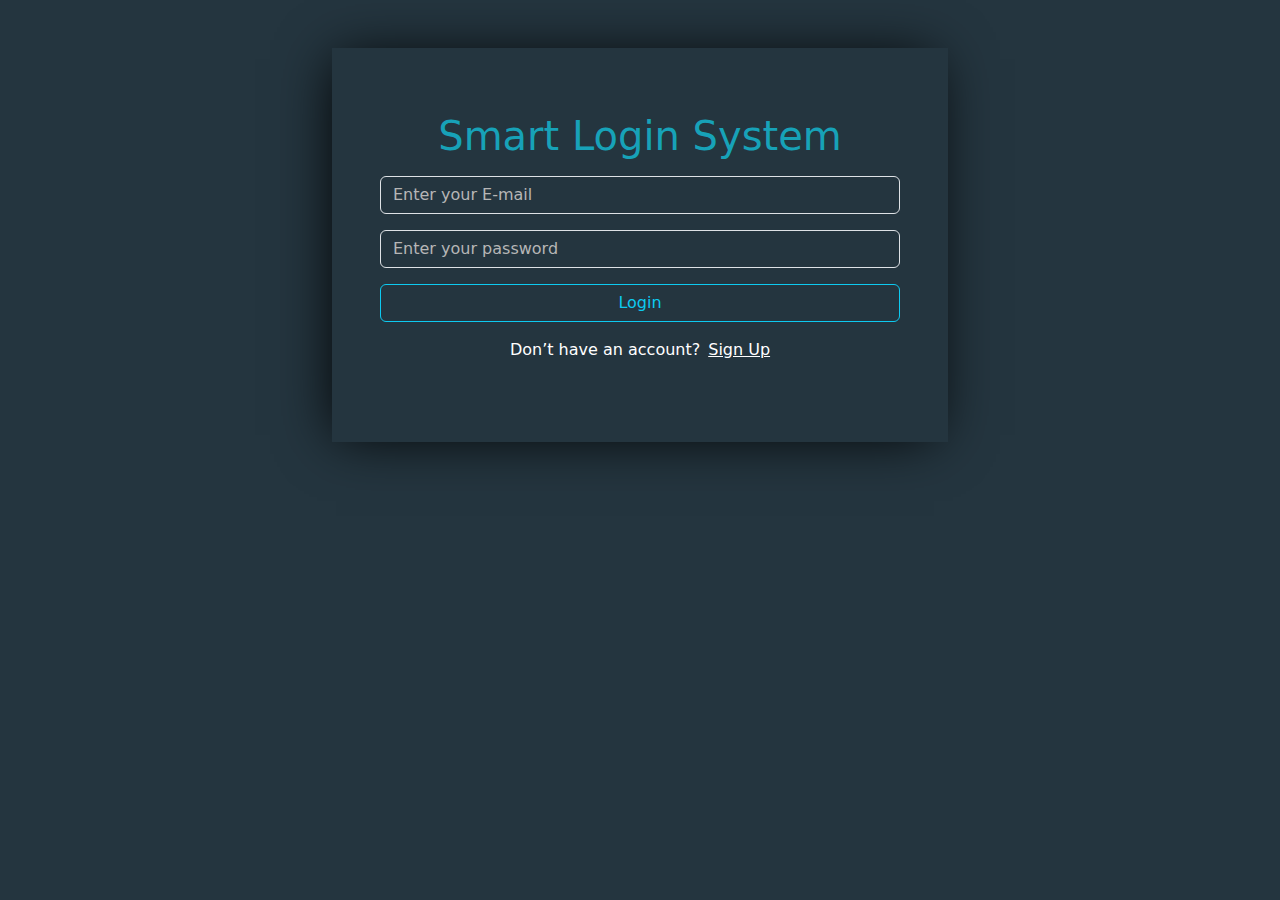
<file: index.html>
<!DOCTYPE html>
<html lang="en">
  <head>
    <meta charset="UTF-8" />
    <meta name="viewport" content="width=device-width, initial-scale=1.0" />
    <title>Document</title>
    <link rel="stylesheet" href="./css/main.css" />
    <link rel="stylesheet" href="./css/bootstrap.min.css" />
    <link rel="stylesheet" href="./css/all.min.css" />
  </head>
 <body class="bg-main">
 

<div class="container w-50 my-5">
  <div class="form-content p-5">
    <h1 class="h1-c  text-center my-3"> Smart Login System</h1>
  <input oninput="validateLogEmail()"  type="email" id="loginEmail" class="form-control my-3 " placeholder="Enter your E-mail">
  <p class="text-danger d-none logEmailCheck ">Wrong Email</p>
  <input oninput="vaildLogPass()" type="password" id="loginPassword" class="form-control my-3" placeholder="Enter your password">
  <p class="text-danger d-none logPassCheck ">Wrong password</p>
 <button onclick="goTOUserPage()"  id="btnLogin"  class=" w-100 btn btn-outline-info">Login</button>
 <div class="newEmail  d-flex text-white fit-content mx-auto my-3">
  <p>Don’t have an account?</p>
  <a href="./signup.html"  class="text-white ms-2">Sign Up</a>
  </div>
 </div>
</div>


<script src="./js/index.js"></script>

 <script src="./js/bootstrap.bundle.min.js"></script>


 </body>
</html>
</file>
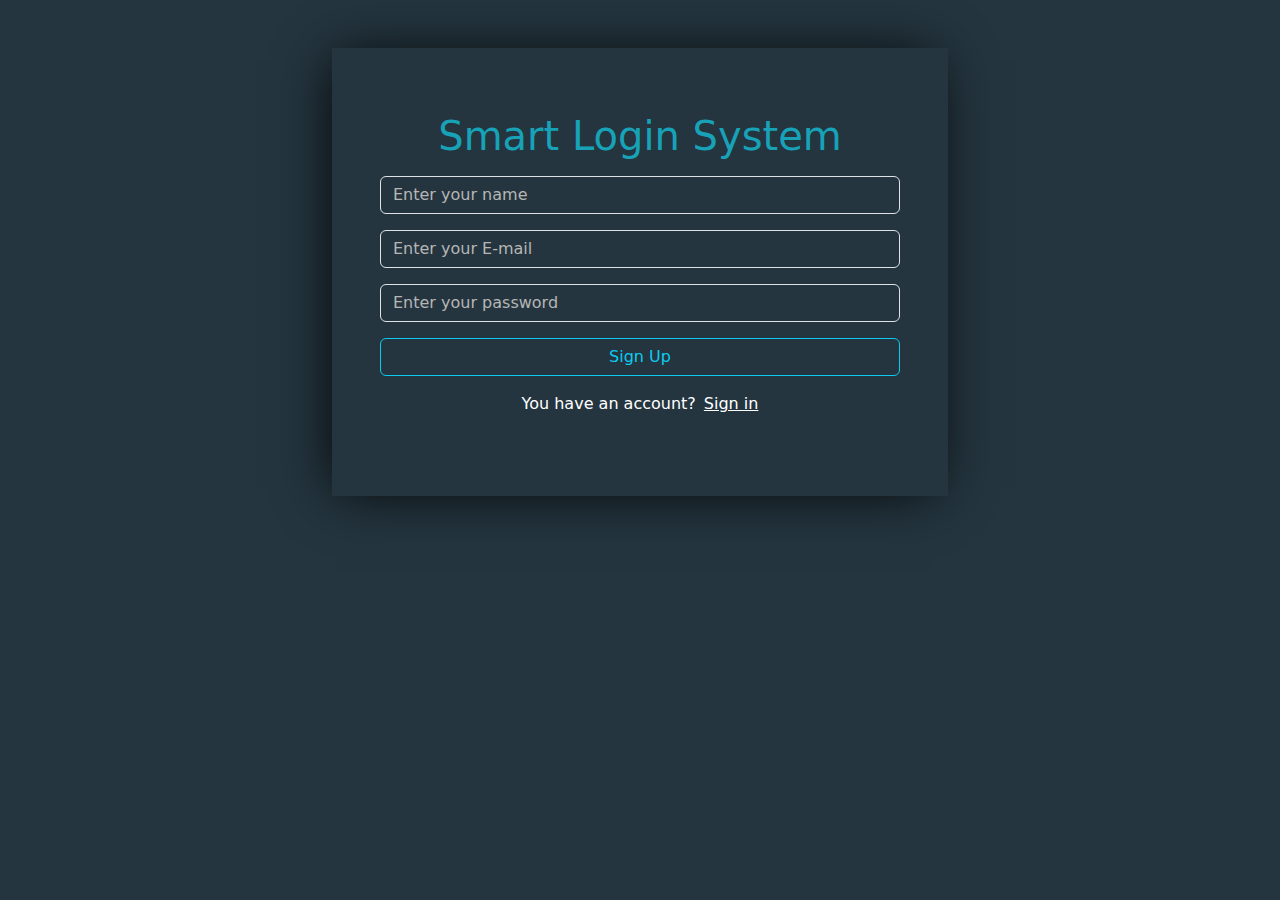
<file: signup.html>
<!DOCTYPE html>
<html lang="en">
  <head>
    <meta charset="UTF-8" />
    <meta name="viewport" content="width=device-width, initial-scale=1.0" />
    <title>Document</title>
    <link rel="stylesheet" href="./css/main.css" />
    <link rel="stylesheet" href="./css/bootstrap.min.css" />
    <link rel="stylesheet" href="./css/all.min.css" />
  </head>
  <body class="bg-main">
    <div class="container w-50 my-5">
      <div class="form-content p-5">
        <h1 class="h1-c text-center my-3">Smart Login System</h1>
        <input
        oninput="validateusername()"
          type="text"
          id="signUpName"
          class="form-control my-3"
          placeholder="Enter your name"
        />
        <p class="text-danger d-none nameCheck">
          Username must contain at least 3 characters !
        </p>
        <input
        oninput="validateEmail(),validateDublicateEmail()"
          type="email"
          id="signUpEmail"
          class="form-control my-3"
          placeholder="Enter your E-mail"
        />
        <p class="text-danger d-none emailCheck">Please Enter a valid E-mail</p>
        <p class="text-danger d-none emailCheckDublicate">
          Enter another email (Dublicated Email)
        </p>
        <input
        oninput="validatepass()"
          type="password"
          id="signUpPass"
          class="form-control my-3"
          placeholder="Enter your password"
        />
        <p class="text-danger d-none passCheck emailCheckDublicate">
          --password must contain : <br />
          - at least one upper case letter <br />- at least one lower case
          letter <br />- at least one number <br />
          - at least one special character <br />- at least 8 characters
        </p>
        <button
          onclick="adduser()"
          id="btnSignup"
          class="w-100 btn btn-outline-info"
        >
          Sign Up
        </button>
        <div class="newEmail d-flex text-white fit-content mx-auto my-3">
          <p>You have an account?</p>
          <a href="./index.html" class="text-white ms-2">Sign in</a>
        </div>
      </div>
    </div>
<script src="./js/index.js"></script>
    <script src="./js/bootstrap.bundle.min.js"></script>
   
  </body>
</html>
</file>
<file: css/main.css>
.fit-content{
    width: fit-content;
}

.bg-main{
    background-color: #24353f;
}
.h1-c {
    color: #17a2b8;
}
input{
    background-color: transparent !important;
    color: white !important;
  
}
input::placeholder{
    color: rgb(182 182 182) !important;
}
input:focus{
    box-shadow: none !important;
}
.form-content{
  box-shadow: -5px 2px 54px -9px rgba(0, 0, 0, 1);
}












@media screen and (min-width:768px) and (max-width:992px){
    .navbar-expand-lg .navbar-nav {
      flex-direction: row;
    }
    
    .navbar-expand-lg .navbar-nav .nav-link {
      padding-right: var(--bs-navbar-nav-link-padding-x);
      padding-left: var(--bs-navbar-nav-link-padding-x);
    }
    .navbar-expand-lg .navbar-nav-scroll {
      overflow: visible;
    }
    .navbar-expand-lg .navbar-collapse {
      display: flex !important;
      flex-basis: auto;
    }
    .navbar-expand-lg .navbar-toggler {
      display: none;
    }

}
</file>
